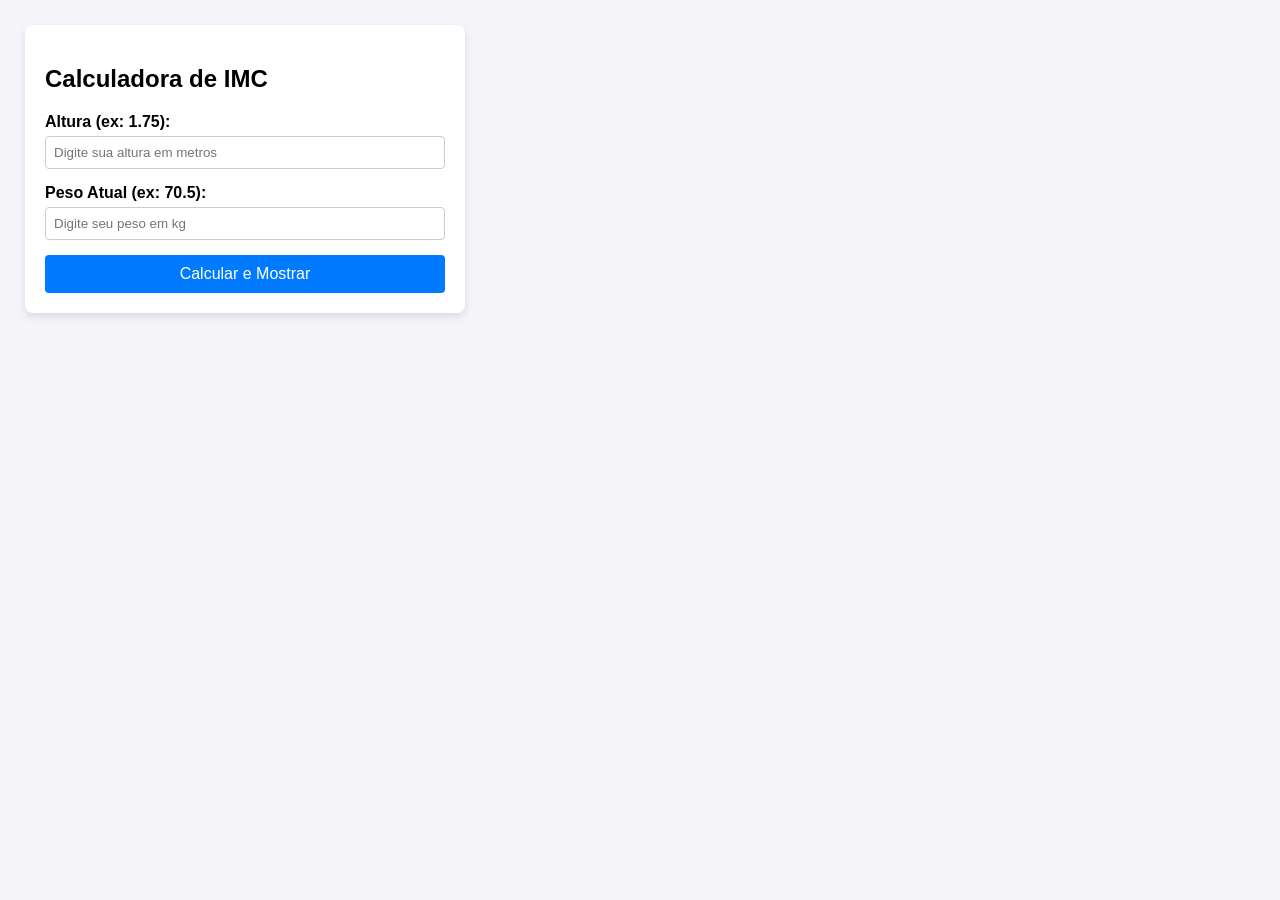
<file: Atividade10/Index.html>
<!DOCTYPE html>
<html lang="pt-BR">
<head>
    <meta charset="UTF-8">
    <meta name="viewport" content="width=device-width, initial-scale=1.0">
    <title>Document</title>
    <style>
        body {
            font-family: Arial, sans-serif;
            margin: 25px;
            background-color: #f4f4f9;
        }
        .container {
            max-width: 400px;
            background: #fff;
            padding: 20px;
            border-radius: 8px;
            box-shadow: 0 4px 8px rgba(0,0,0,0.1);
        }
        .form-group {
            margin-bottom: 15px;
        }
        label {
            display: block;
            margin-bottom: 5px;
            font-weight: bold;
        }
        input {
            width: 100%;
            padding: 8px;
            box-sizing: border-box;
            border: 1px solid #ccc;
            border-radius: 4px;
        }
        button {
            width: 100%;
            padding: 10px;
            background-color: #007bff;
            color: white;
            border: none;
            border-radius: 4px;
            cursor: pointer;
            font-size: 16px;
        }
        button:hover {
            background-color: #0056b3;
        }
        #resultado {
            margin-top: 20px;
            padding: 10px;
            border-radius: 4px;
            background-color: #e9ecef;
            display: none;
            line-height: 1.6;
        }
    </style>
</head>
<body>

    <div class="container">
        <h2>Calculadora de IMC</h2>
        <div class="form-group">
            <label for="altura">Altura (ex: 1.75):</label>
            <input type="number" id="altura" step="0.01" placeholder="Digite sua altura em metros" required>
        </div>
        <div class="form-group">
            <label for="peso">Peso Atual (ex: 70.5):</label>
            <input type="number" id="peso" step="0.1" placeholder="Digite seu peso em kg" required>
        </div>
        <button onclick="processarIMC()">Calcular e Mostrar</button>

        <div id="resultado"></div>
    </div>

    <script src="Atividade10.js"></script>
</body>
</html>
</file>
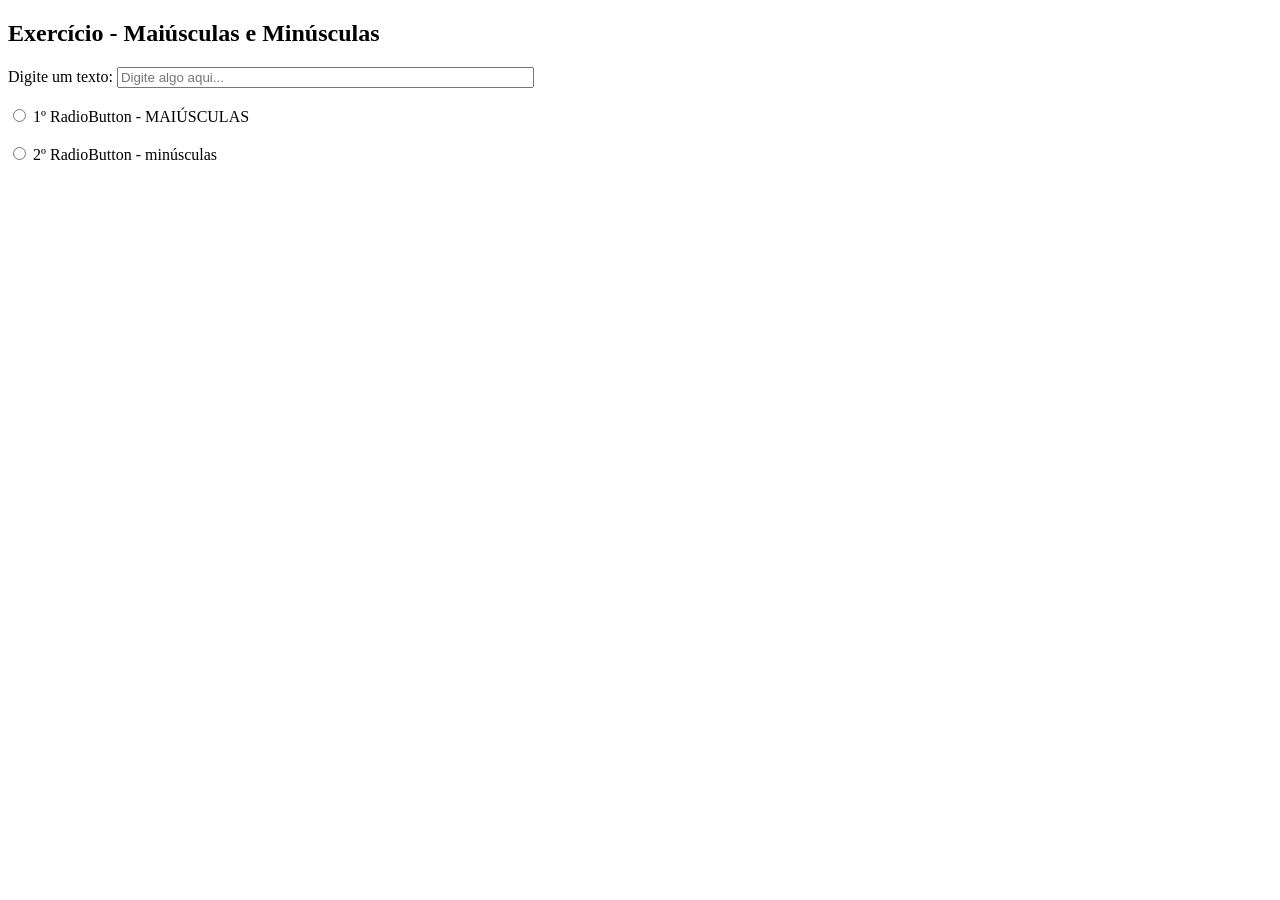
<file: Atividade14/index.html>
<!DOCTYPE html>
<html lang="pt-br">
<head>
    <meta charset="UTF-8">
    <title>Atividade 14 - Transformar Texto</title>
    <script src="arquivo.js"></script>
</head>
<body>

    <h2>Exercício - Maiúsculas e Minúsculas</h2>
    
    <form id="formTexto">
        <label for="textoInput">Digite um texto: </label>
        <input type="text" id="textoInput" size="50" placeholder="Digite algo aqui...">
        
        <br><br>
        
        <input type="radio" id="btnMaiuscula" name="opcaoTexto">
        <label for="btnMaiuscula">1º RadioButton - MAIÚSCULAS</label>
        
        <br><br>
        
        <input type="radio" id="btnMinuscula" name="opcaoTexto">
        <label for="btnMinuscula">2º RadioButton - minúsculas</label>
    </form>

</body>
</html>
</file>
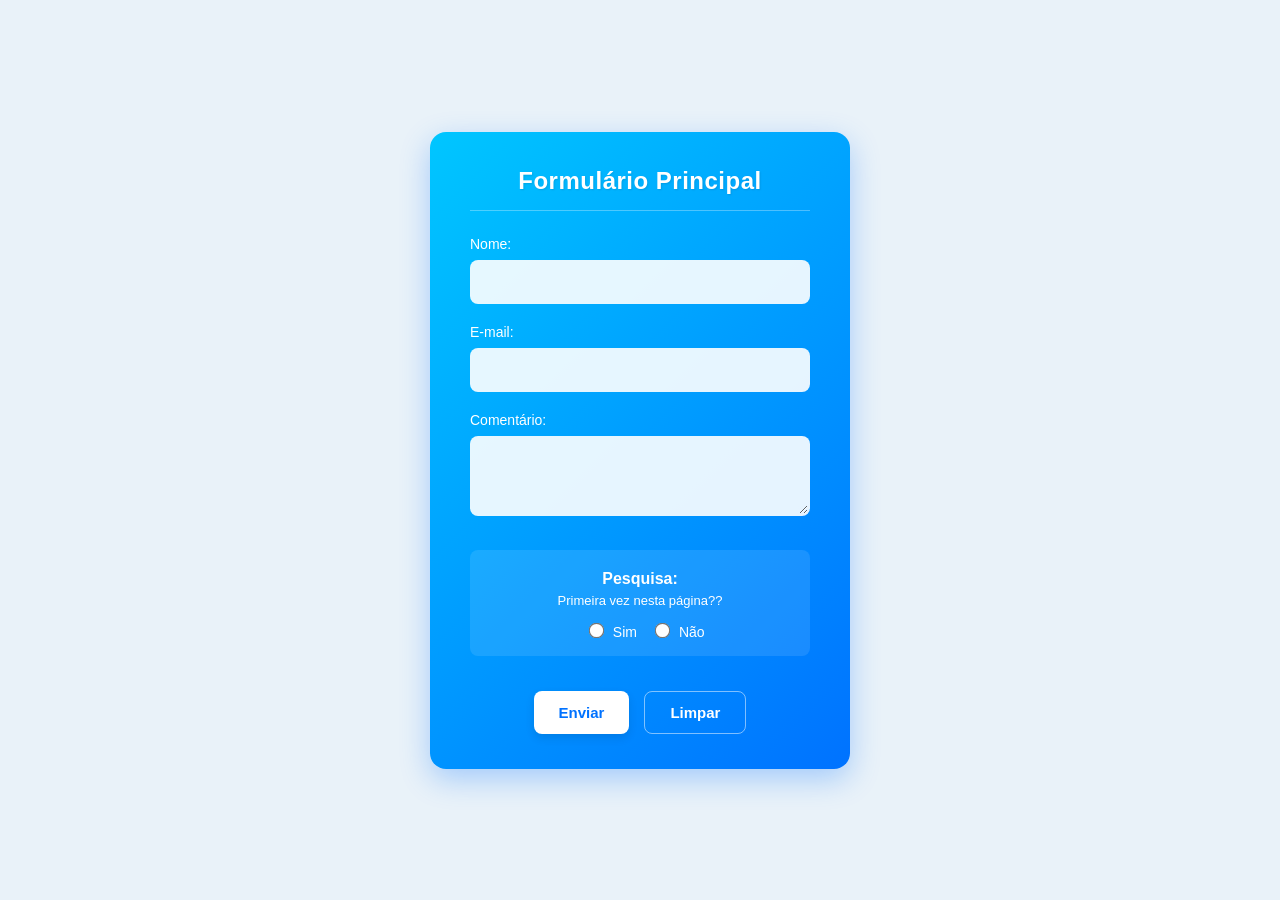
<file: Atividade15/index.html>
<!DOCTYPE html>
<html lang="en">
<head>
    <script src="script.js"></script>
    <link rel="stylesheet" href="arquivo.css">
    <meta charset="UTF-8">
    <meta name="viewport" content="width=device-width, initial-scale=1.0">
    <title>Document</title>
</head>
<body>
    <div class="form-container">
        <h2>Formulário Principal</h2>
        <hr>

        <form name="meuFormulario" onsubmit="return validar(event)">
            
            <div class="form-group">
                <label for="nome">Nome:</label>
                <input type="text" name="nome" id="nome">
            </div>

            <div class="form-group">
                <label for="email">E-mail:</label>
                <input type="email" name="email" id="email">
            </div>

            <div class="form-group">
                <label for="comentario">Comentário:</label>
                <textarea name="comentario" id="comentario"></textarea>
            </div>

            <div class="pesquisa-section">
                <p>Pesquisa:</p>
                <p class="pergunta">Primeira vez nesta página??</p>
                
                <input type="radio" name="pesquisa" id="sim" value="sim">
                <label for="sim">Sim</label>
                
                <input type="radio" name="pesquisa" id="nao" value="nao">
                <label for="nao">Não</label>
            </div>

            <div class="botoes">
                <input type="submit" value="Enviar">
                <input type="reset" value="Limpar">
            </div>

        </form>
    </div>
</body>
</html>
</file>
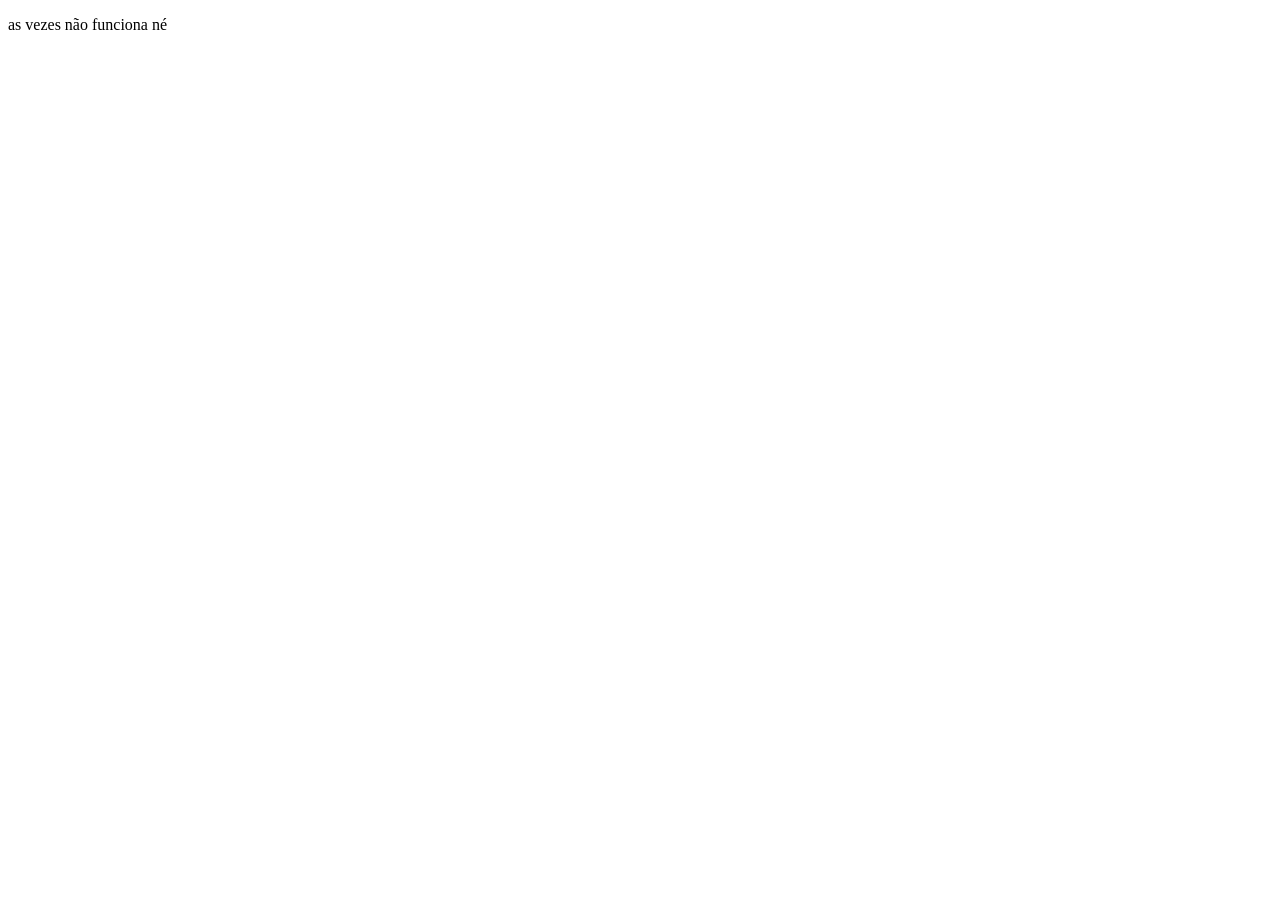
<file: Atividade6/Media.html>
<!DOCTYPE html>
<html lang="en">
<head>
    <meta charset="UTF-8">
    <meta name="viewport" content="width=device-width, initial-scale=1.0">
    <script src="Media.js"></script>
    <title>Document</title>
</head>
<body>
    <p>as vezes não funciona né</p>
</body>
</html>
</file>
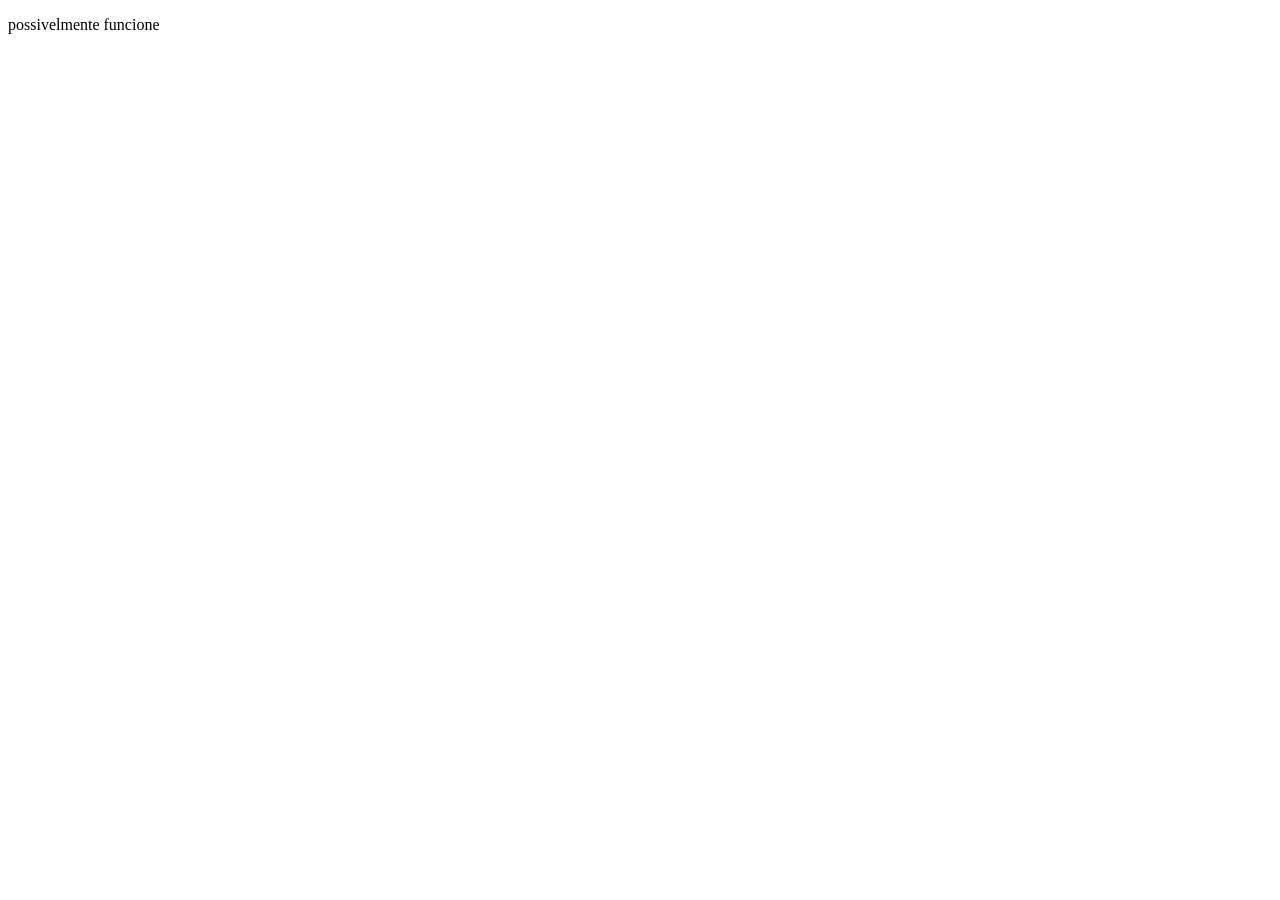
<file: Atividade6/Operacoes.html>
<!DOCTYPE html>
<html lang="en">
<head>
    <meta charset="UTF-8">
    <meta name="viewport" content="width=device-width, initial-scale=1.0">
    <script src="Operacoes.js"></script>
    <title>Document</title>
</head>
<body>
    <p>possivelmente funcione</p>
    <br><br><br><br>
</body>
</html>
</file>
<file: Atividade15/arquivo.css>
body {
    font-family: 'Inter', sans-serif;
    background-color: #e9f2f9; 
    display: flex;
    justify-content: center;
    align-items: center;
    min-height: 100vh;
    margin: 0;
}

.form-container {
    background: linear-gradient(135deg, #00c6ff 0%, #0072ff 100%); 
    width: 100%;
    max-width: 420px;
    padding: 35px 40px;
    color: #ffffff;
    border-radius: 16px; 
    box-shadow: 0 10px 30px rgba(0, 114, 255, 0.3); 
    box-sizing: border-box;
}

.form-container h2 {
    text-align: center;
    font-weight: 600;
    margin-top: 0;
    margin-bottom: 15px;
    letter-spacing: 0.5px;
    text-shadow: 1px 1px 2px rgba(0,0,0,0.1);
}

hr {
    border: 0;
    height: 1px;
    background-color: rgba(255, 255, 255, 0.3); 
    margin-bottom: 25px;
}

.form-group {
    margin-bottom: 20px;
}

.form-group label {
    display: block;
    margin-bottom: 8px;
    font-size: 14px;
    font-weight: 400;
}

.form-group input[type="text"],
.form-group input[type="email"],
.form-group textarea {
    width: 100%;
    padding: 12px;
    border: 2px solid transparent;
    border-radius: 8px;
    background-color: rgba(255, 255, 255, 0.9);
    font-family: inherit;
    font-size: 14px;
    color: #333;
    box-sizing: border-box;
    transition: all 0.3s ease; 
}

.form-group input:focus,
.form-group textarea:focus {
    outline: none;
    border-color: #ffffff;
    background-color: #ffffff;
    box-shadow: 0 0 8px rgba(255, 255, 255, 0.5);
}

.form-group textarea {
    height: 80px;
    resize: vertical; 
}
.pesquisa-section {
    text-align: center;
    margin-top: 30px;
    background-color: rgba(255, 255, 255, 0.1);
    padding: 15px;
    border-radius: 8px;
}

.pesquisa-section p {
    margin: 5px 0;
    font-weight: 600;
}

.pesquisa-section .pergunta {
    font-size: 13px;
    font-weight: 300;
    margin-bottom: 15px;
}


.pesquisa-section input[type="radio"] {
    accent-color: #0072ff; 
    transform: scale(1.2);
    margin: 0 5px 0 15px;
    cursor: pointer;
}

.pesquisa-section label {
    cursor: pointer;
    font-size: 14px;
}

.botoes {
    display: flex;
    justify-content: center;
    gap: 15px;
    margin-top: 35px;
}

.botoes input {
    padding: 12px 25px;
    font-size: 15px;
    font-weight: 600;
    border-radius: 8px;
    cursor: pointer;
    transition: all 0.3s ease;
    border: none;
}


.botoes input[type="submit"] {
    background-color: #ffffff;
    color: #0072ff;
    box-shadow: 0 4px 10px rgba(0,0,0,0.1);
}

.botoes input[type="submit"]:hover {
    background-color: #f0f0f0;
    transform: translateY(-2px); 
}

.botoes input[type="reset"] {
    background-color: transparent;
    color: #ffffff;
    border: 1px solid rgba(255, 255, 255, 0.5);
}
</file>
